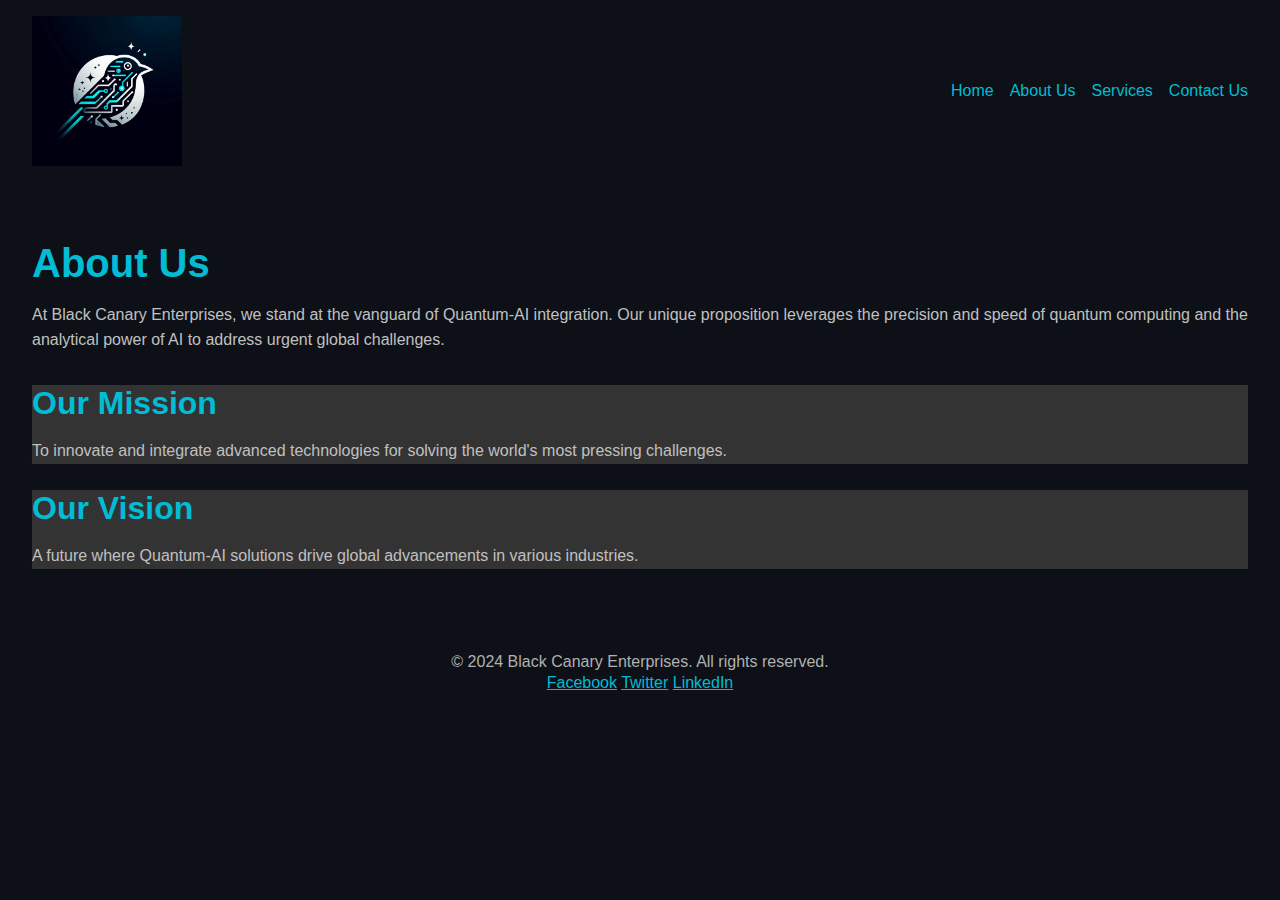
<file: index.html>
<!DOCTYPE html>
<html lang="en">
<head>
    <meta charset="UTF-8">
    <meta name="viewport" content="width=device-width, initial-scale=1.0">
    <title>About Us - Black Canary Enterprises</title>
    <link href="css/styles.css" rel="stylesheet">
</head>
<body>
    <header class="bg-gray-900 shadow">
        <div class="container mx-auto px-4 py-6 flex justify-between items-center">
            <img src="images/BCELogo.png" alt="Black Canary Enterprises Logo" class="logo">
            <nav>
                <ul class="flex space-x-4 text-teal-400">
                    <li><a href="index.html" class="hover:text-white">Home</a></li>
                    <li><a href="about.html" class="hover:text-white">About Us</a></li>
                    <li><a href="services.html" class="hover:text-white">Services</a></li>
                    <li><a href="contact.html" class="hover:text-white">Contact Us</a></li>
                </ul>
            </nav>
        </div>
    </header>
    <main class="container mx-auto px-4 py-8">
        <section class="text-center mb-12">
            <h1 class="text-4xl font-bold mb-4 text-teal-400">About Us</h1>
            <p class="text-gray-300">At Black Canary Enterprises, we stand at the vanguard of Quantum-AI integration. Our unique proposition leverages the precision and speed of quantum computing and the analytical power of AI to address urgent global challenges.</p>
        </section>
        <section class="grid grid-cols-1 md:grid-cols-2 gap-8">
            <div class="bg-gray-800 p-6 rounded shadow">
                <h2 class="text-2xl font-bold mb-2 text-teal-400">Our Mission</h2>
                <p class="text-gray-300">To innovate and integrate advanced technologies for solving the world's most pressing challenges.</p>
            </div>
            <div class="bg-gray-800 p-6 rounded shadow">
                <h2 class="text-2xl font-bold mb-2 text-teal-400">Our Vision</h2>
                <p class="text-gray-300">A future where Quantum-AI solutions drive global advancements in various industries.</p>
            </div>
        </section>
    </main>
    <footer class="bg-gray-900 shadow mt-12">
        <div class="container mx-auto px-4 py-6 text-center">
            <p class="text-gray-400">&copy; 2024 Black Canary Enterprises. All rights reserved.</p>
            <div class="flex justify-center space-x-4 mt-4">
                <a href="#" class="text-teal-400 hover:text-white">Facebook</a>
                <a href="#" class="text-teal-400 hover:text-white">Twitter</a>
                <a href="#" class="text-teal-400 hover:text-white">LinkedIn</a>
            </div>
        </div>
    </footer>
</body>
</html>
</file>
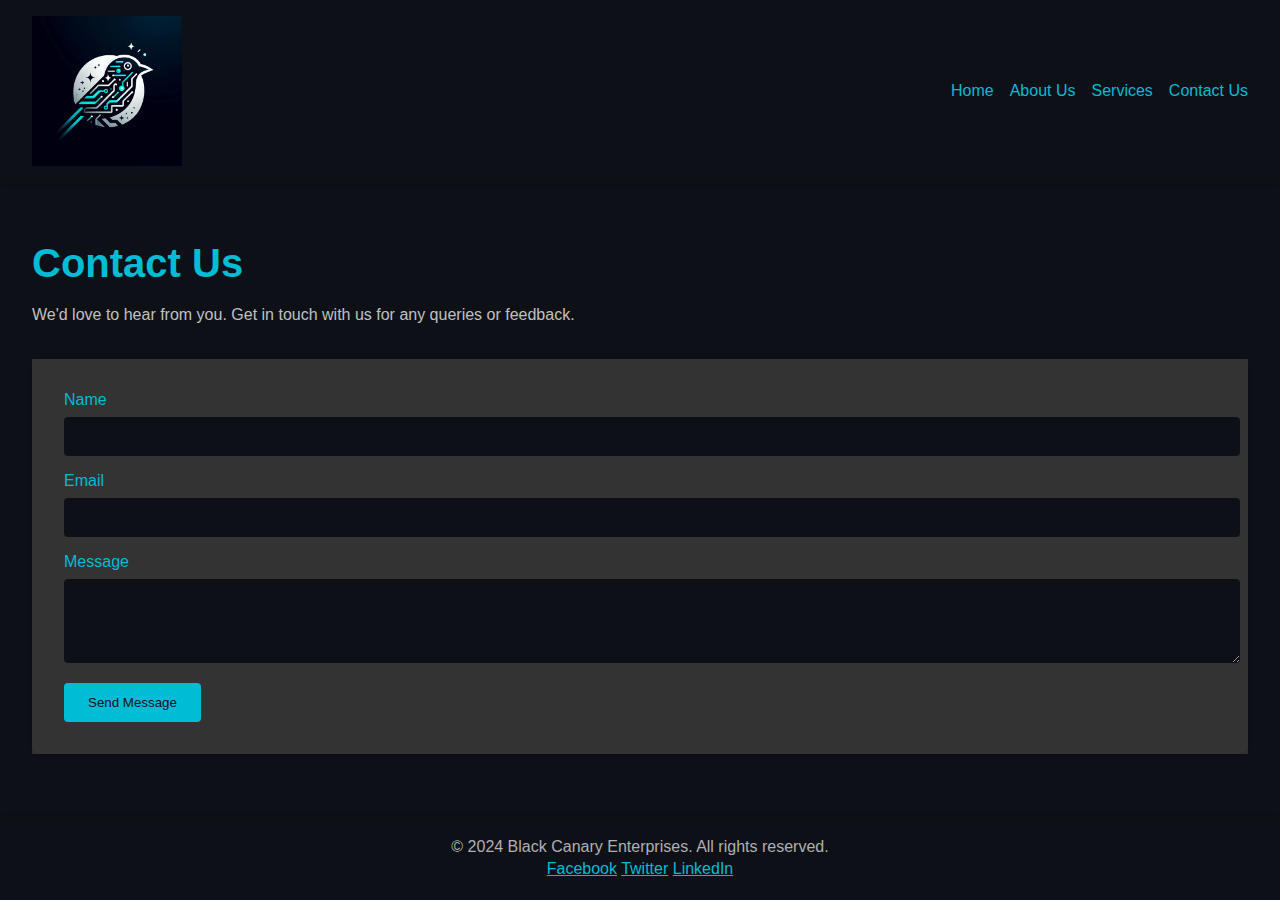
<file: contact.html>
<!DOCTYPE html>
<html lang="en">
<head>
    <meta charset="UTF-8">
    <meta name="viewport" content="width=device-width, initial-scale=1.0">
    <title>Contact Us - Black Canary Enterprises</title>
    <link href="css/styles.css" rel="stylesheet">
</head>
<body>
    <header class="bg-gray-900 shadow">
        <div class="container mx-auto px-4 py-6 flex justify-between items-center">
            <img src="images/BCELogo.png" alt="Black Canary Enterprises Logo" class="logo">
            <nav>
                <ul class="flex space-x-4 text-teal-400">
                    <li><a href="index.html" class="hover:text-white">Home</a></li>
                    <li><a href="about.html" class="hover:text-white">About Us</a></li>
                    <li><a href="services.html" class="hover:text-white">Services</a></li>
                    <li><a href="contact.html" class="hover:text-white">Contact Us</a></li>
                </ul>
            </nav>
        </div>
    </header>
    <main class="container mx-auto px-4 py-8">
        <section class="text-center mb-12">
            <h1 class="text-4xl font-bold mb-4 text-teal-400">Contact Us</h1>
            <p class="text-gray-300">We'd love to hear from you. Get in touch with us for any queries or feedback.</p>
        </section>
        <section class="max-w-lg mx-auto bg-gray-800 p-6 rounded shadow">
            <form>
                <div class="mb-4">
                    <label for="name" class="block text-teal-400 mb-2">Name</label>
                    <input type="text" id="name" class="w-full p-2 bg-gray-900 text-white rounded">
                </div>
                <div class="mb-4">
                    <label for="email" class="block text-teal-400 mb-2">Email</label>
                    <input type="email" id="email" class="w-full p-2 bg-gray-900 text-white rounded">
                </div>
                <div class="mb-4">
                    <label for="message" class="block text-teal-400 mb-2">Message</label>
                    <textarea id="message" class="w-full p-2 bg-gray-900 text-white rounded" rows="4"></textarea>
                </div>
                <button type="submit" class="w-full p-2 bg-teal-400 text-gray-900 rounded">Send Message</button>
            </form>
        </section>
    </main>
    <footer class="bg-gray-900 shadow mt-12">
        <div class="container mx-auto px-4 py-6 text-center">
            <p class="text-gray-400">&copy; 2024 Black Canary Enterprises. All rights reserved.</p>
            <div class="flex justify-center space-x-4 mt-4">
                <a href="#" class="text-teal-400 hover:text-white">Facebook</a>
                <a href="#" class="text-teal-400 hover:text-white">Twitter</a>
                <a href="#" class="text-teal-400 hover:text-white">LinkedIn</a>
            </div>
        </div>
    </footer>
</body>
</html>
</file>
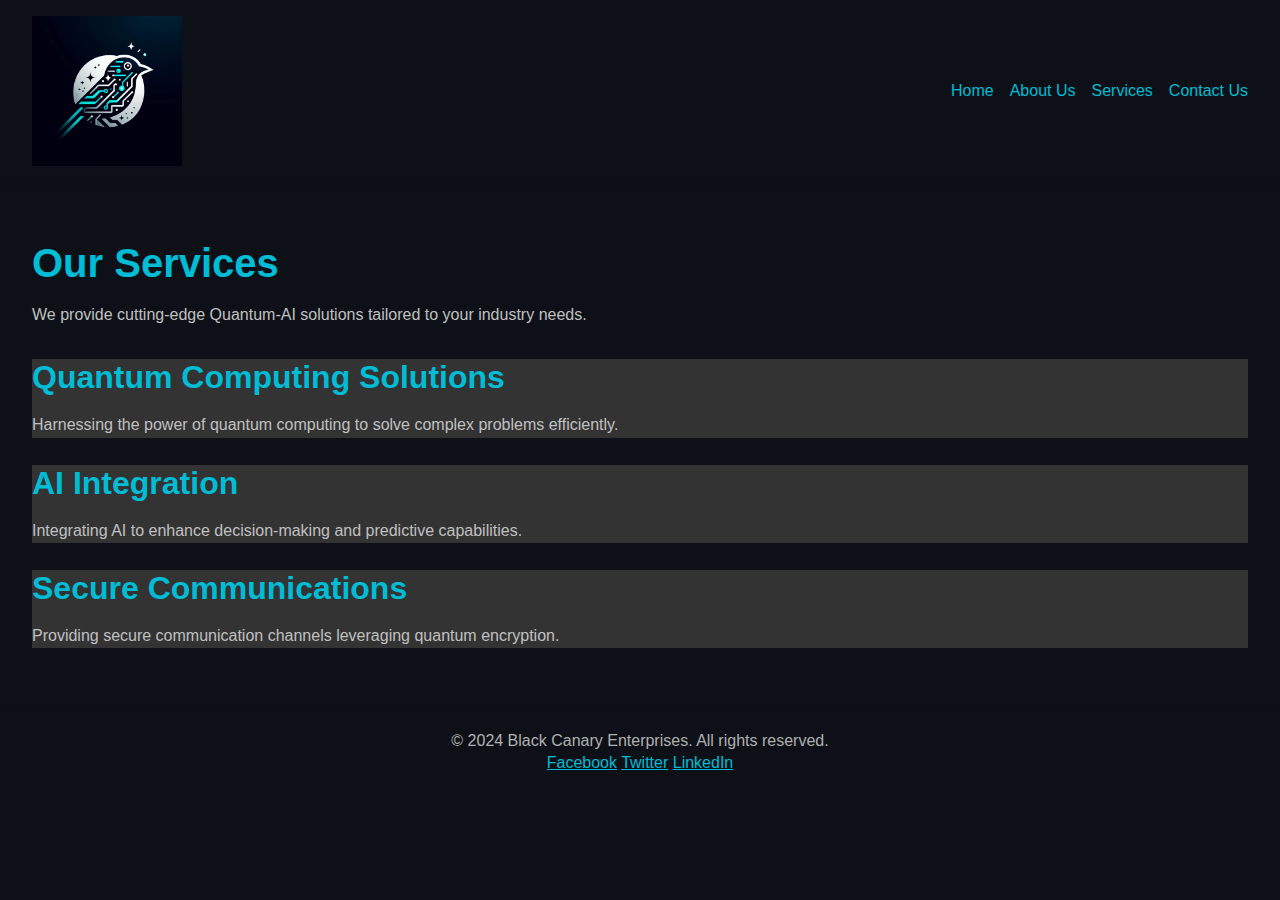
<file: services.html>
<!DOCTYPE html>
<html lang="en">
<head>
    <meta charset="UTF-8">
    <meta name="viewport" content="width=device-width, initial-scale=1.0">
    <title>Services - Black Canary Enterprises</title>
    <link href="css/styles.css" rel="stylesheet">
</head>
<body>
    <header class="bg-gray-900 shadow">
        <div class="container mx-auto px-4 py-6 flex justify-between items-center">
            <img src="images/BCELogo.png" alt="Black Canary Enterprises Logo" class="logo">
            <nav>
                <ul class="flex space-x-4 text-teal-400">
                    <li><a href="index.html" class="hover:text-white">Home</a></li>
                    <li><a href="about.html" class="hover:text-white">About Us</a></li>
                    <li><a href="services.html" class="hover:text-white">Services</a></li>
                    <li><a href="contact.html" class="hover:text-white">Contact Us</a></li>
                </ul>
            </nav>
        </div>
    </header>
    <main class="container mx-auto px-4 py-8">
        <section class="text-center mb-12">
            <h1 class="text-4xl font-bold mb-4 text-teal-400">Our Services</h1>
            <p class="text-gray-300">We provide cutting-edge Quantum-AI solutions tailored to your industry needs.</p>
        </section>
        <section class="grid grid-cols-1 md:grid-cols-3 gap-8">
            <div class="bg-gray-800 p-6 rounded shadow">
                <h2 class="text-2xl font-bold mb-2 text-teal-400">Quantum Computing Solutions</h2>
                <p class="text-gray-300">Harnessing the power of quantum computing to solve complex problems efficiently.</p>
            </div>
            <div class="bg-gray-800 p-6 rounded shadow">
                <h2 class="text-2xl font-bold mb-2 text-teal-400">AI Integration</h2>
                <p class="text-gray-300">Integrating AI to enhance decision-making and predictive capabilities.</p>
            </div>
            <div class="bg-gray-800 p-6 rounded shadow">
                <h2 class="text-2xl font-bold mb-2 text-teal-400">Secure Communications</h2>
                <p class="text-gray-300">Providing secure communication channels leveraging quantum encryption.</p>
            </div>
        </section>
    </main>
    <footer class="bg-gray-900 shadow mt-12">
        <div class="container mx-auto px-4 py-6 text-center">
            <p class="text-gray-400">&copy; 2024 Black Canary Enterprises. All rights reserved.</p>
            <div class="flex justify-center space-x-4 mt-4">
                <a href="#" class="text-teal-400 hover:text-white">Facebook</a>
                <a href="#" class="text-teal-400 hover:text-white">Twitter</a>
                <a href="#" class="text-teal-400 hover:text-white">LinkedIn</a>
            </div>
        </div>
    </footer>
</body>
</html>
</file>
<file: css/styles.css>
/* css/styles.css */
body {
    background-color: #0d1117;
    color: #ffffff;
    font-family: 'Arial', sans-serif;
    margin: 0;
    padding: 0;
}

header {
    background-color: #0d1117;
    box-shadow: 0 2px 4px rgba(0, 0, 0, 0.1);
}

header .container {
    display: flex;
    justify-content: space-between;
    align-items: center;
    padding: 1rem 2rem;
}

header nav ul {
    list-style: none;
    display: flex;
    gap: 1rem;
}

header nav ul li a {
    color: #00bcd4;
    text-decoration: none;
    transition: color 0.3s;
}

header nav ul li a:hover {
    color: #ffffff;
}

.logo {
    max-width: 150px;
}

main {
    padding: 2rem;
}

section {
    margin-bottom: 2rem;
}

h1, h2 {
    color: #00bcd4;
}

h1 {
    font-size: 2.5rem;
    margin-bottom: 1rem;
}

h2 {
    font-size: 2rem;
    margin-bottom: 0.5rem;
}

p {
    color: #c0c0c0;
    line-height: 1.6;
}

.bg-gray-800 {
    background-color: #333;
}

.bg-gray-900 {
    background-color: #0d1117;
}

.text-teal-400 {
    color: #00bcd4;
}

.text-gray-300 {
    color: #c0c0c0;
}

.text-gray-400 {
    color: #b0b0b0;
}

footer {
    background-color: #0d1117;
    padding: 1rem 2rem;
    text-align: center;
    box-shadow: 0 -2px 4px rgba(0, 0, 0, 0.1);
}

footer p {
    margin: 0;
}

footer .social-links {
    display: flex;
    justify-content: center;
    gap: 1rem;
    margin-top: 1rem;
}

footer .social-links a {
    color: #00bcd4;
    text-decoration: none;
    transition: color 0.3s;
}

footer .social-links a:hover {
    color: #ffffff;
}

form {
    background-color: #333;
    padding: 2rem;
    border-radius: 8px;
    box-shadow: 0 2px 4px rgba(0, 0, 0, 0.1);
}

form label {
    color: #00bcd4;
    display: block;
    margin-bottom: 0.5rem;
}

form input,
form textarea {
    width: 100%;
    padding: 0.75rem;
    margin-bottom: 1rem;
    border: none;
    border-radius: 4px;
    background-color: #555;
    color: #ffffff;
}

form button {
    background-color: #00bcd4;
    color: #0d1117;
    padding: 0.75rem 1.5rem;
    border: none;
    border-radius: 4px;
    cursor: pointer;
    transition: background-color 0.3s;
}

form button:hover {
    background-color: #00a0b0;
}
</file>
